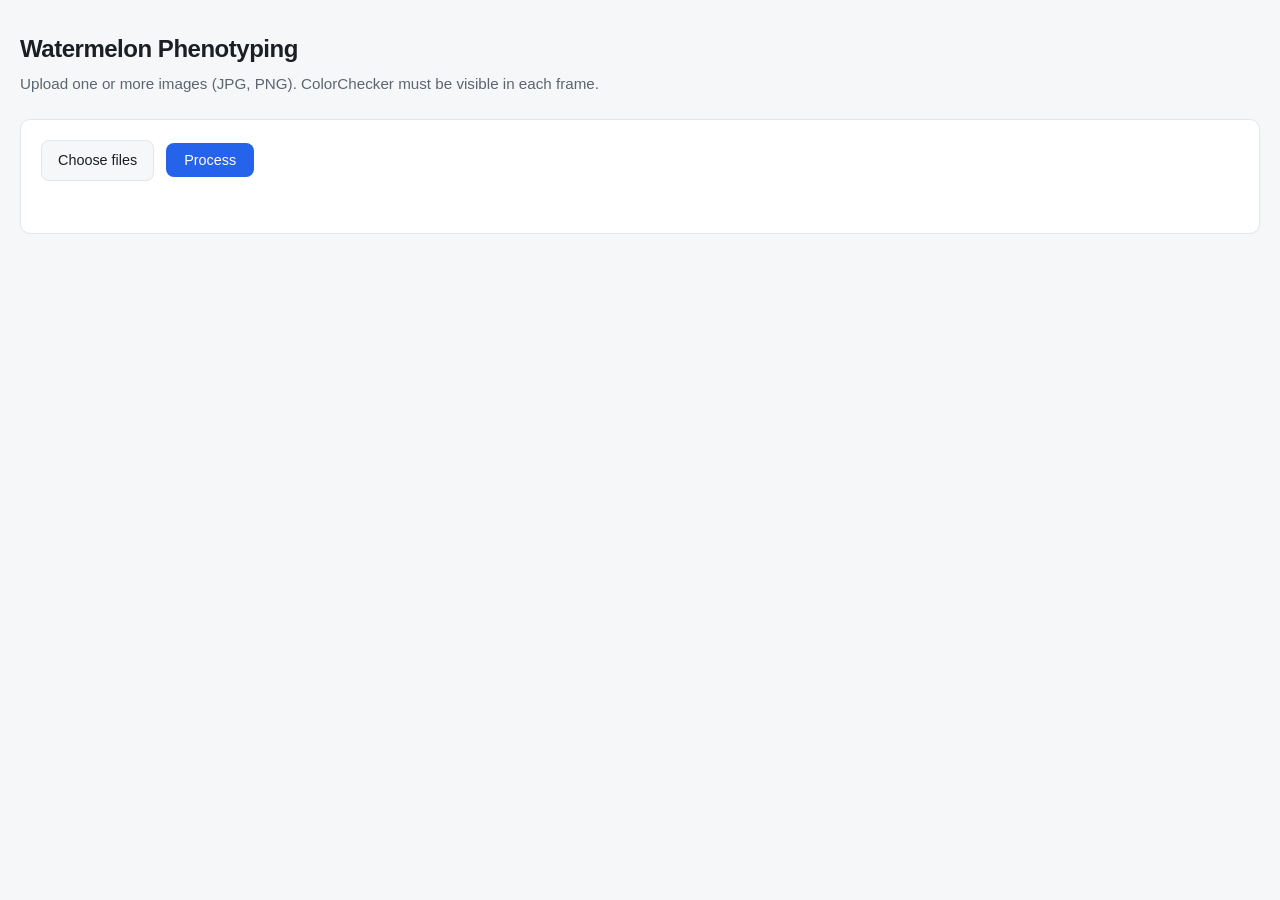
<file: templates/index.html>
<!doctype html>
<html lang="en">
<head>
  <meta charset="UTF-8">
  <meta name="viewport" content="width=device-width, initial-scale=1.0">
  <title>Watermelon Phenotyping</title>
  <link rel="stylesheet" href="/static/styles.css">
</head>
<body>
  <main class="container">
    <h1>Watermelon Phenotyping</h1>
    <p class="subtitle">Upload one or more images (JPG, PNG). ColorChecker must be visible in each frame.</p>

    <section class="card upload-card">
      <form id="upload-form" class="upload-form">
        <label class="file-input-wrap">
          <input type="file" id="file-input" name="files" accept=".jpg,.jpeg,.png" multiple>
          <span class="file-input-label">Choose files</span>
        </label>
        <button type="submit" class="btn-primary">Process</button>
      </form>
      <p id="status" class="status" role="status"></p>
    </section>

    <section id="results-section" class="card results-section hidden" aria-live="polite">
      <div id="slideshow-bar" class="slideshow-bar hidden">
        <button type="button" id="btn-prev" class="btn-icon" aria-label="Previous">‹</button>
        <div class="slideshow-meta">
          <span class="viewing-text">Currently viewing</span>
          <select id="result-select" class="result-select" aria-label="Jump to image"></select>
        </div>
        <button type="button" id="btn-next" class="btn-icon" aria-label="Next">›</button>
      </div>

      <div id="result-view" class="result-view"></div>

      <div id="export-footer" class="export-footer hidden">
        <button type="button" id="export-csv" class="btn-secondary">Export feature CSV</button>
        <span id="export-status" class="export-status"></span>
      </div>
    </section>
  </main>

  <script src="/static/app.js"></script>
</body>
</html>
</file>
<file: static/styles.css>
:root {
  --bg: #f6f7f8;
  --surface: #fff;
  --border: #e2e6ea;
  --text: #1a1f24;
  --muted: #5c6670;
  --accent: #2563eb;
  --accent-hover: #1d4ed8;
}

* {
  box-sizing: border-box;
}

body {
  margin: 0;
  font-family: -apple-system, BlinkMacSystemFont, "Segoe UI", Roboto, "Helvetica Neue", Arial, sans-serif;
  background: var(--bg);
  color: var(--text);
  line-height: 1.45;
  font-size: 15px;
}

.container {
  max-width: 1280px;
  margin: 0 auto;
  padding: 32px 20px 48px;
}

h1 {
  margin: 0 0 6px;
  font-size: 1.5rem;
  font-weight: 600;
  letter-spacing: -0.02em;
}

.subtitle {
  margin: 0 0 24px;
  color: var(--muted);
  font-size: 0.95rem;
}

.hidden {
  display: none !important;
}

.card {
  background: var(--surface);
  border: 1px solid var(--border);
  border-radius: 10px;
  padding: 20px;
  margin-bottom: 16px;
}

.upload-form {
  display: flex;
  flex-wrap: wrap;
  align-items: center;
  gap: 12px;
}

.file-input-wrap {
  position: relative;
  display: inline-block;
}

.file-input-wrap input[type="file"] {
  position: absolute;
  width: 0.1px;
  height: 0.1px;
  opacity: 0;
  overflow: hidden;
  z-index: -1;
}

.file-input-label {
  display: inline-block;
  padding: 9px 16px;
  border: 1px solid var(--border);
  border-radius: 8px;
  background: var(--bg);
  color: var(--text);
  font-size: 0.9rem;
  cursor: pointer;
}

.file-input-wrap input:focus + .file-input-label {
  outline: 2px solid var(--accent);
  outline-offset: 2px;
}

.btn-primary,
.btn-secondary {
  border: none;
  border-radius: 8px;
  padding: 9px 18px;
  font-size: 0.9rem;
  font-weight: 500;
  cursor: pointer;
}

.btn-primary {
  background: var(--accent);
  color: #fff;
}

.btn-primary:hover {
  background: var(--accent-hover);
}

.btn-secondary {
  background: var(--surface);
  color: var(--text);
  border: 1px solid var(--border);
}

.btn-secondary:hover {
  background: var(--bg);
}

.status {
  margin: 14px 0 0;
  min-height: 1.25em;
  color: var(--muted);
  font-size: 0.9rem;
}

.results-section {
  margin-top: 8px;
}

.slideshow-bar {
  display: flex;
  align-items: center;
  justify-content: center;
  gap: 16px;
  margin-bottom: 20px;
  padding-bottom: 16px;
  border-bottom: 1px solid var(--border);
}

.btn-icon {
  width: 40px;
  height: 40px;
  border: 1px solid var(--border);
  border-radius: 8px;
  background: var(--surface);
  color: var(--text);
  font-size: 1.35rem;
  line-height: 1;
  cursor: pointer;
  display: flex;
  align-items: center;
  justify-content: center;
}

.btn-icon:hover:not(:disabled) {
  background: var(--bg);
}

.btn-icon:disabled {
  opacity: 0.35;
  cursor: not-allowed;
}

.slideshow-meta {
  display: flex;
  align-items: center;
  gap: 10px;
  flex-wrap: wrap;
  justify-content: center;
}

.viewing-text {
  color: var(--muted);
  font-size: 0.88rem;
}

.result-select {
  min-width: 200px;
  max-width: min(420px, 85vw);
  padding: 8px 12px;
  border: 1px solid var(--border);
  border-radius: 8px;
  background: var(--surface);
  color: var(--text);
  font-size: 0.9rem;
}

.result-view {
  min-height: 120px;
}

.result-layout {
  display: grid;
  grid-template-columns: minmax(200px, 0.82fr) minmax(340px, 1.35fr);
  gap: 28px;
  align-items: start;
}

@media (max-width: 720px) {
  .result-layout {
    grid-template-columns: 1fr;
  }
}

.result-meta {
  font-size: 0.9rem;
}

.result-meta h2 {
  margin: 0 0 8px;
  font-size: 1rem;
  font-weight: 600;
  word-break: break-word;
}

.result-meta .message {
  margin: 0 0 10px;
  color: var(--muted);
}

.result-meta .score {
  margin: 0 0 14px;
  font-weight: 600;
  color: var(--text);
}

.feature-list {
  margin: 0;
  padding-left: 18px;
  color: var(--text);
  font-size: 0.86rem;
}

.feature-list li {
  margin-bottom: 4px;
}

.result-figure {
  margin: 0;
}

.result-figure img {
  display: block;
  width: 100%;
  height: auto;
  border-radius: 8px;
  border: 1px solid var(--border);
  background: var(--bg);
}

.result-figure .placeholder {
  padding: 48px 16px;
  text-align: center;
  color: var(--muted);
  border: 1px dashed var(--border);
  border-radius: 8px;
  font-size: 0.9rem;
}

.export-footer {
  margin-top: 24px;
  padding-top: 20px;
  border-top: 1px solid var(--border);
  display: flex;
  flex-wrap: wrap;
  align-items: center;
  gap: 12px;
}

.export-status {
  font-size: 0.88rem;
  color: var(--muted);
}
</file>
